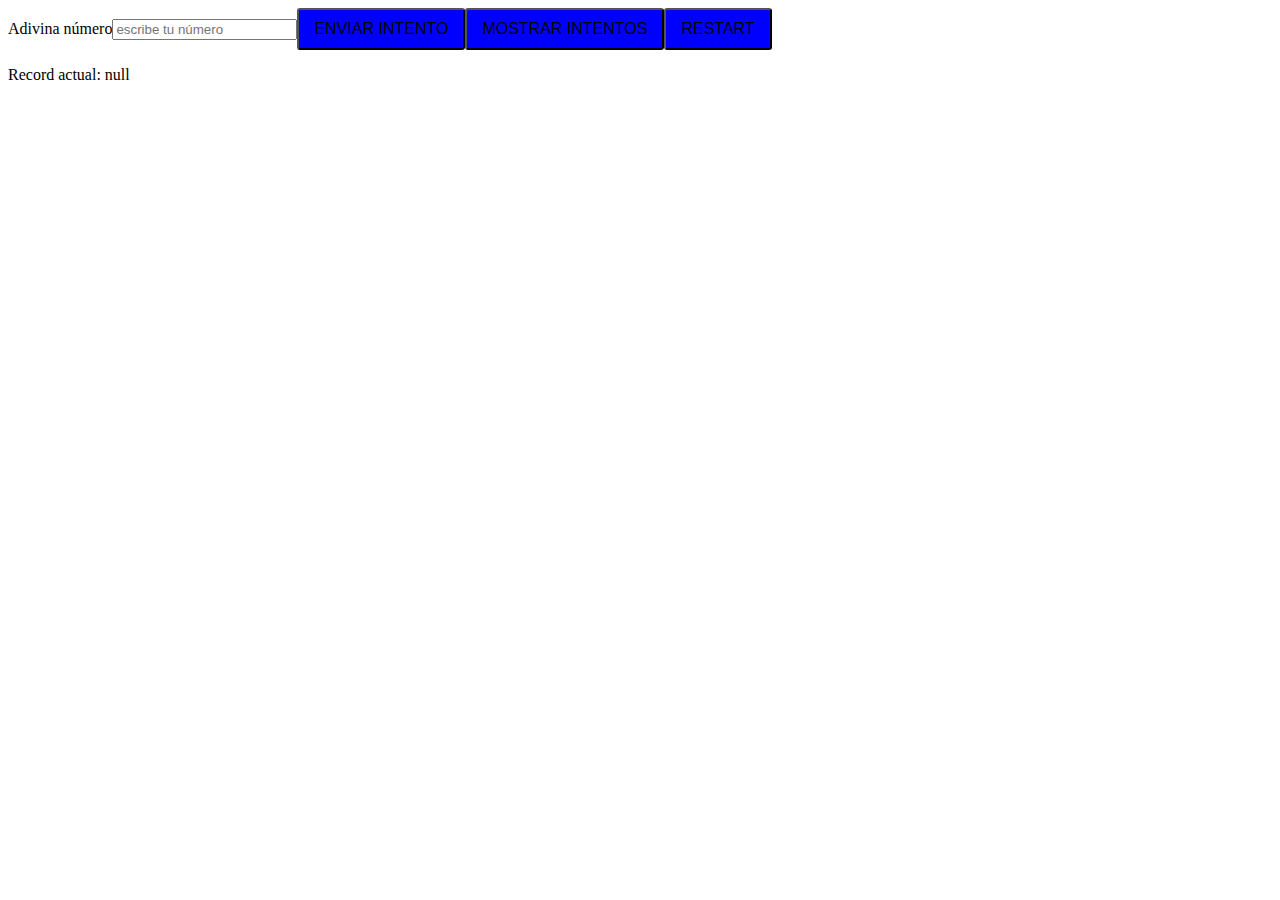
<file: index.html>
<!DOCTYPE html>
<html lang="en">
    <head>
        <meta charset="UTF-8">
        <link rel="stylesheet" href="./style.css">
        <title>Document</title>
    </head>
<body>
    <div id="app"></div>
    <script src="./components/button/index.js"></script>
    <script src="./components/messages-list/index.js"></script>
    <script src="./components/form/index.js"></script>
    <script src="./components/record/index.js"></script>
    <script src="./components/message/index.js"></script>
    <script src="./enums/game.js"></script>
    <script src="./service/game.js"></script>
    <script src="./service/user.js"></script>
    <script src="./utils/math.js"></script>
    <script src="guess-number-game.js"></script>
</body>
</html>
</file>
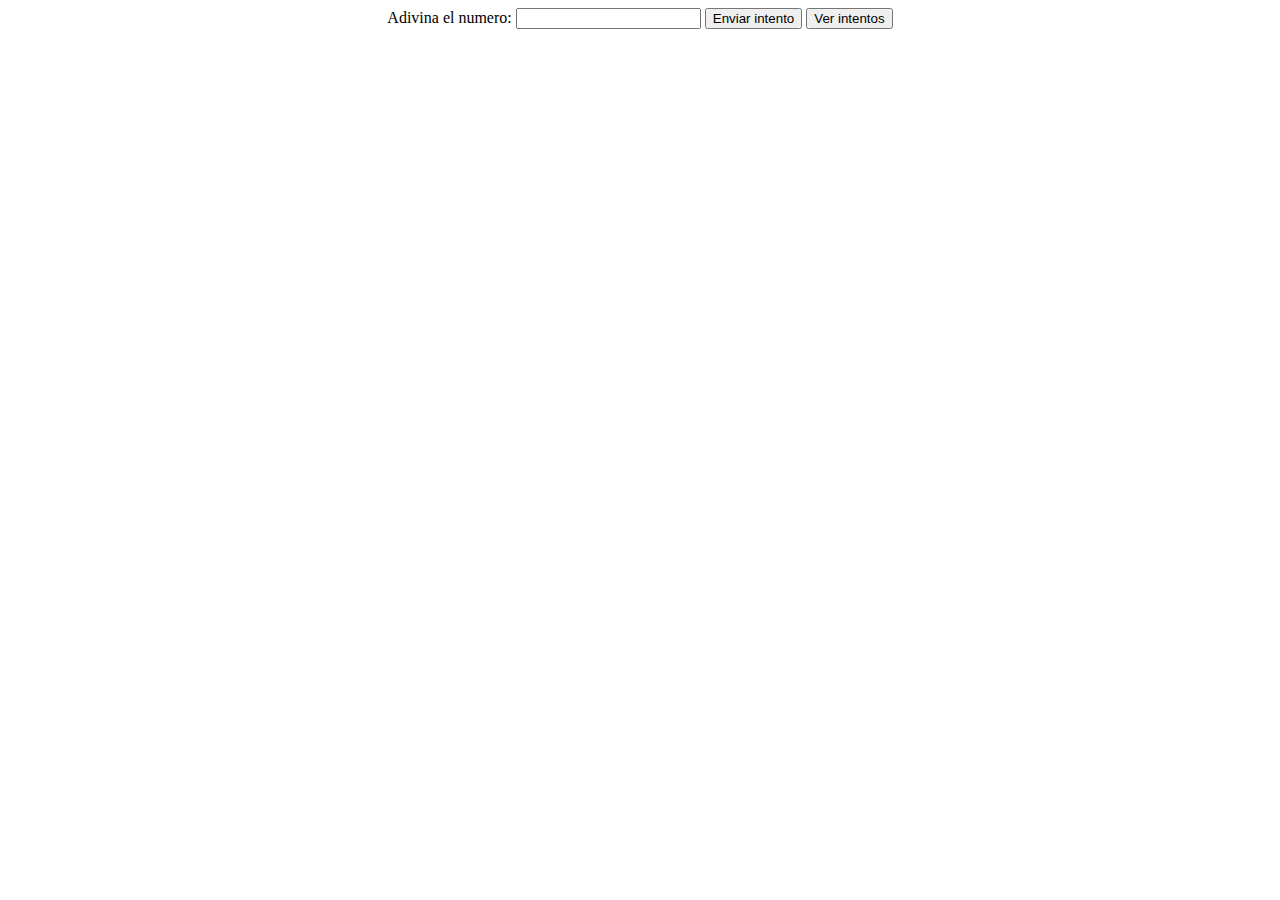
<file: base.html>
<!doctype html>
<html lang="en">
<head>
    <meta charset="UTF-8">
    <meta name="viewport"
          content="width=device-width, user-scalable=no, initial-scale=1.0, maximum-scale=1.0, minimum-scale=1.0">
    <meta http-equiv="X-UA-Compatible" content="ie=edge">
    <link rel="stylesheet" href="./style.css">
    <title>Document</title>
</head>
<body>

<section id="main-content">
    <div class="form">
        <label for="guessField">Adivina el numero: </label>
        <input type="text" id="guessField" class="guessField">
        <input type="submit" value="Enviar intento" class="guessSubmit">
        <button class="btn_guess">Ver intentos</button>
        </div>
    <div class="resultParas">
        <p class="guesses"></p>
        <p class="lastResult"></p>
        <p class="log"></p>
        <p class="lowOrHi"></p>
    </div>
</section>

<script src="index.js"></script>
</body>
</html>
</file>
<file: style.css>
#main-content{width:80%; margin:0 auto; display:flex;flex-flow:column wrap;justify-content:center;}
#main-content h1{width:70%; margin: 0 auto; text-align:center;}
#main-content div{width:70%; margin: 0 auto; text-align:center;}
#main-content div p{     text-align:center;}

#app .button {
    padding: 10px 15px;
    background: blue;
    font-size: 16px;
    text-transform: uppercase;
    border-radius: 3px;
}
</file>
